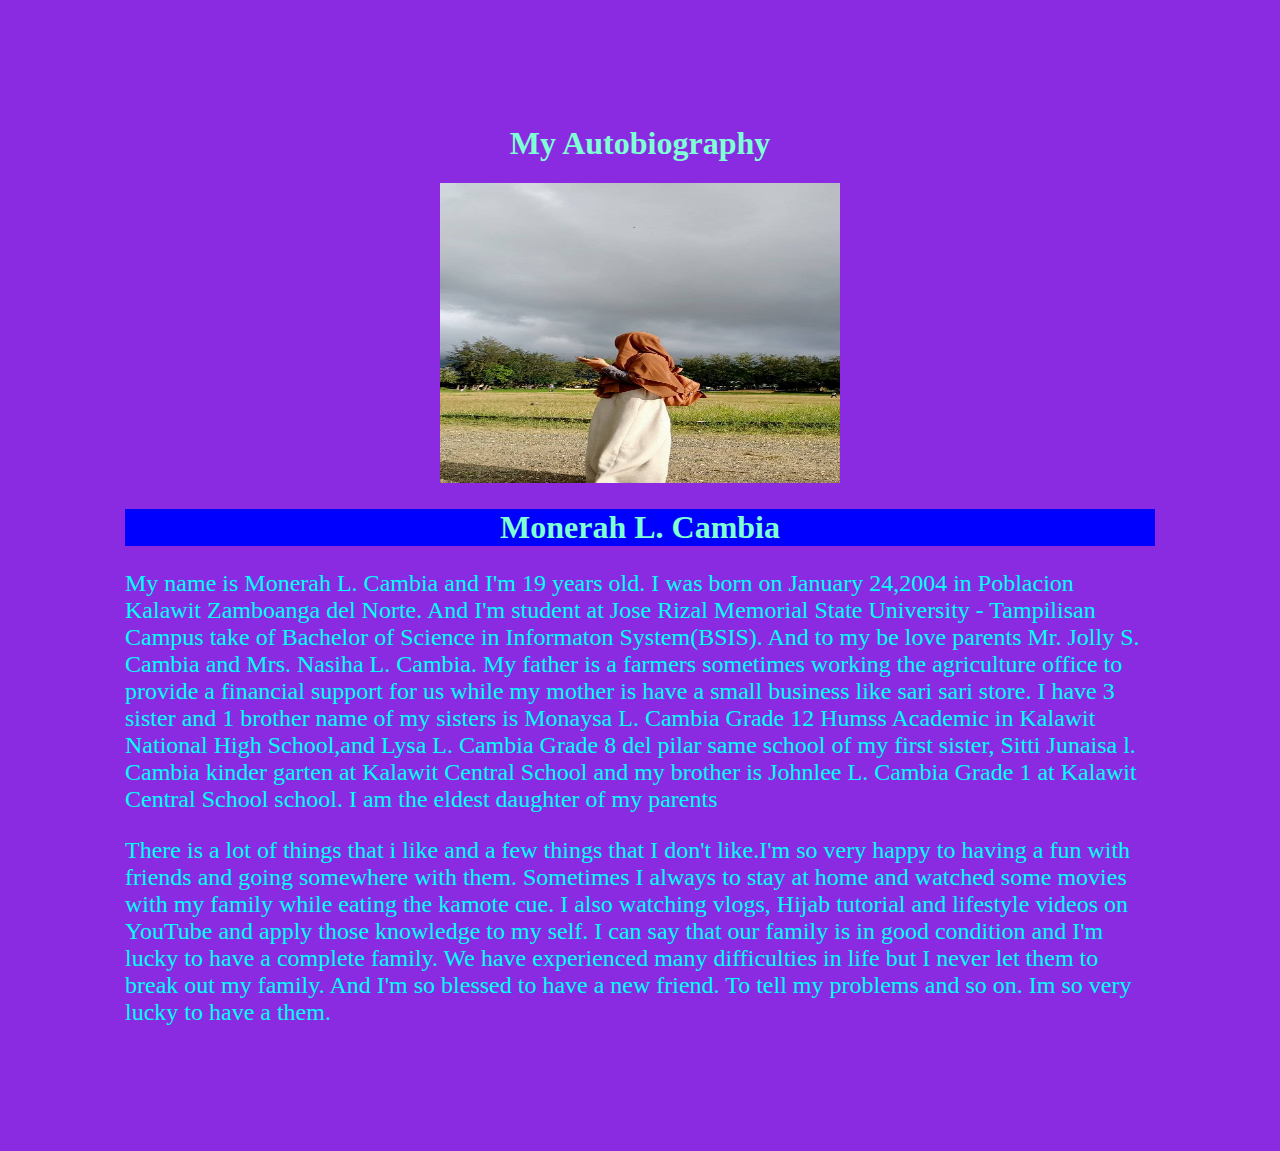
<file: CambiaAutobiography.html>
<!DOCTYPE html>
<html>
<head>

<title>Monerah's Autobiography</title>
</head>
    <h1 style="text-align: center; color: aquamarine; font-family: 'Times New Roman', Times, serif;">My Autobiography</h1>
</head>


<body style="background-color: blueviolet; margin: 125px">
    <center><img src="kalasahanku.jpg" width="400px" height="300px"></center> 


    <h1 style="text-align: center; color: aquamarine; background-color: blue;">Monerah L. Cambia</h1>

    <p style="color: aqua; font-size: 24px;" >
       My name is Monerah L. Cambia and I'm 19 years old. I was born on January 24,2004 in Poblacion Kalawit Zamboanga del Norte. And I'm        student at Jose Rizal Memorial State University - Tampilisan Campus take of Bachelor of Science in Informaton System(BSIS). And to my be love parents Mr. Jolly S. Cambia  and Mrs. Nasiha L. Cambia. My father is a farmers sometimes working the  agriculture office to provide a financial support for us while my mother is have  a small business like  sari sari store. I have 3 sister and 1 brother name of my sisters is Monaysa L. Cambia Grade 12 Humss Academic in Kalawit National High School,and  Lysa L. Cambia Grade 8 del pilar        same  school of my first sister, Sitti Junaisa l. Cambia kinder garten 
       at Kalawit Central School and my brother is Johnlee L. Cambia Grade 1 at Kalawit Central School school. I am the eldest  daughter of my parents
    </p>

    <p style="color: aqua; font-size: 24px;">
     There is a lot of things that i like and a few things that I don't like.I'm so very happy to having a fun with friends and going somewhere with them.            Sometimes I always to stay at home and watched some movies with my family while eating the kamote cue. I also watching vlogs, Hijab tutorial and            lifestyle videos on YouTube and apply those knowledge to my self. I can say that our family is in good condition and I'm lucky to have a complete       family. We have experienced many difficulties in life but I never let them to break out my  family. And I'm so blessed to have a new friend. To tell my       problems and so on. Im so very lucky to have a them.
    </p>

    
</body>
</html>
</file>
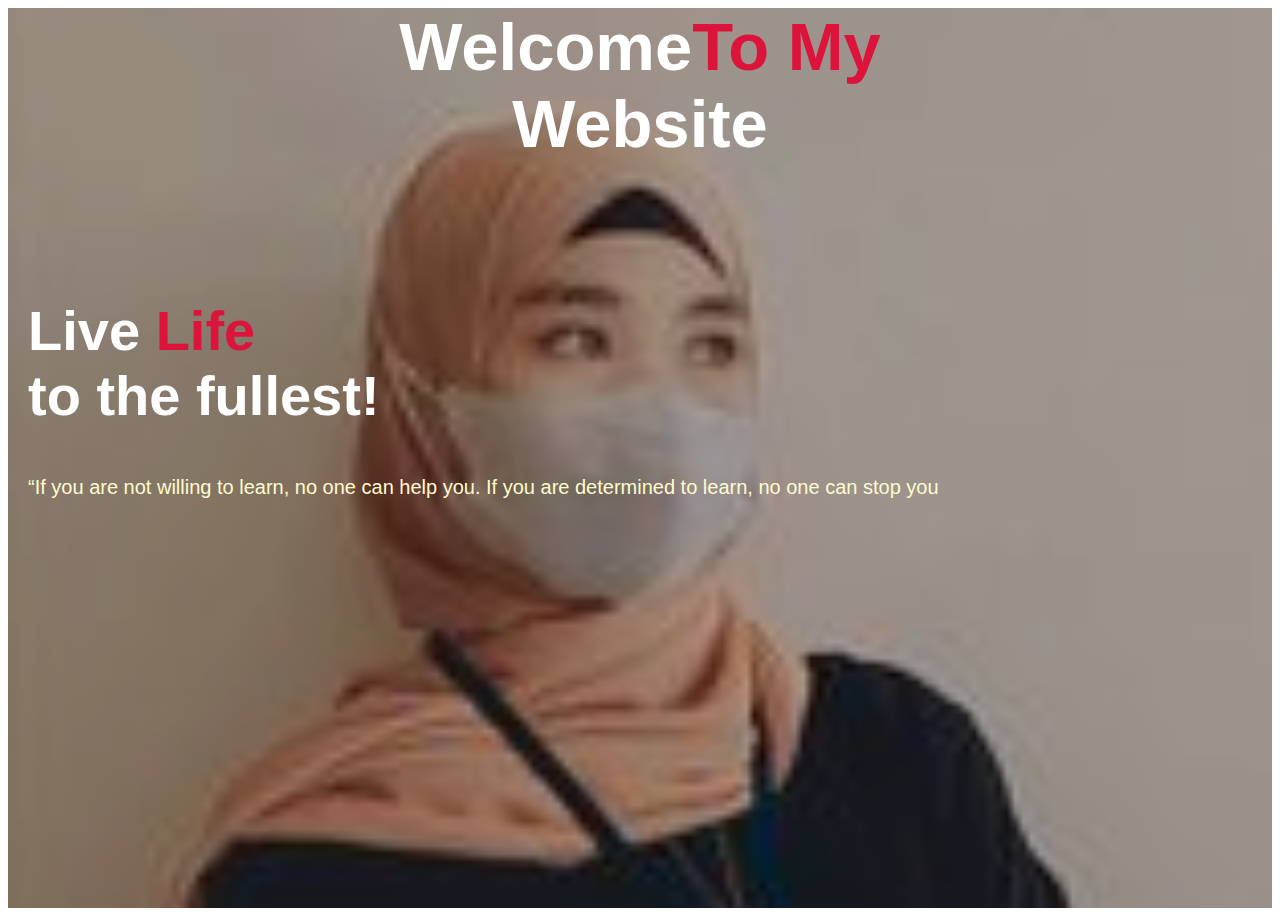
<file: home.html>
<html lang="en">
<head>
    <meta charset="UTF-8">
    <meta name="viewport" content="width=device-width, initial-scale=1.0">
    <title>HOME</title>
</head>
<style>
    .container{
    height: 100vh;
    width: 100%;
    background: linear-gradient(rgba(0,0,0,0.3),rgba(0,0,0,0.3)),url(meng.jpg);
    background-size: cover;
    background-position: center;
    font-family: Arial, Helvetica, sans-serif;
}
.title{
    text-align: center;
    color: #fff;
    font-size: 67px;
    font-weight: 600;
    cursor: pointer;
}
span{
    color: crimson;
}
    .title-1{
    font-size: 56px;
    color: #fff;
    font-weight: 600;
    margin-left: 20px;
}
.home p{
    color: lemonchiffon;
    font-size: 20px;
    padding-top: 10px;
    margin-left: 20px;
}

</style>
<body>
    <div class="container">
        <h1 class="title">Welcome<span>To My</span> <br> Website</h1>
        <br><br><br>    
        <div class="home">
            <h1 class="title-1">Live <span> Life</span> <br> to the fullest!</h1>
            <p>“If you are not willing to learn, no one can help you. If you are determined to learn, no one can stop you</p>
            
        </div>
    </div>
</body>
</html>
</file>
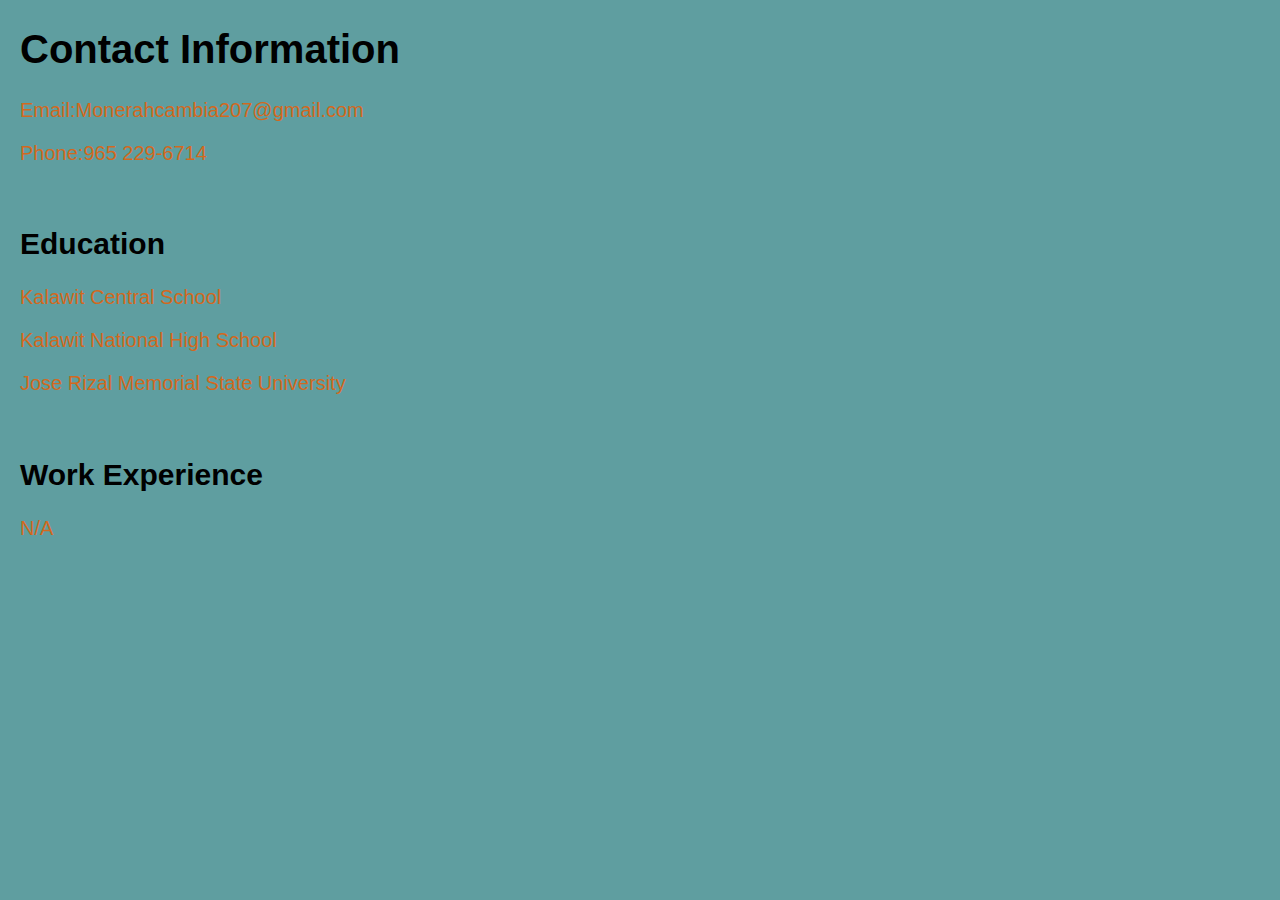
<file: personalinfo.html>
<!DOCTYPE html>
<html>
<head>
  <title>My Personal Info</title>
  <style>
   body {
     font-family:Arial,sans-serif;
     margin-left: 20px;
 
     background-color: cadetblue;
    }
    
    .header {
  
      font-size: 20px;
    }
    .header-1{

      font-size: 20px;
    }
    .header-2{
      font-size: 20px;
    }
    p {
      color:chocolate;
    }
  </style>
  </head>
  <body>
   <section class="header">
      <h1>Contact Information</h2>
      <p>Email:Monerahcambia207@gmail.com</p>
      <p>Phone:965 229-6714</p>
   </section>
   <br>
   <section class="header-1">
     <h2>Education</h2>
     <p>Kalawit Central School</p>
     <p>Kalawit National High School</p>
     <p>Jose Rizal Memorial State University</p>
   </section>
    <br>
   <section class="header-2">
     <h2>Work Experience</h2>
     <p>N/A</p>
   </section>
</body>
</html>
</file>
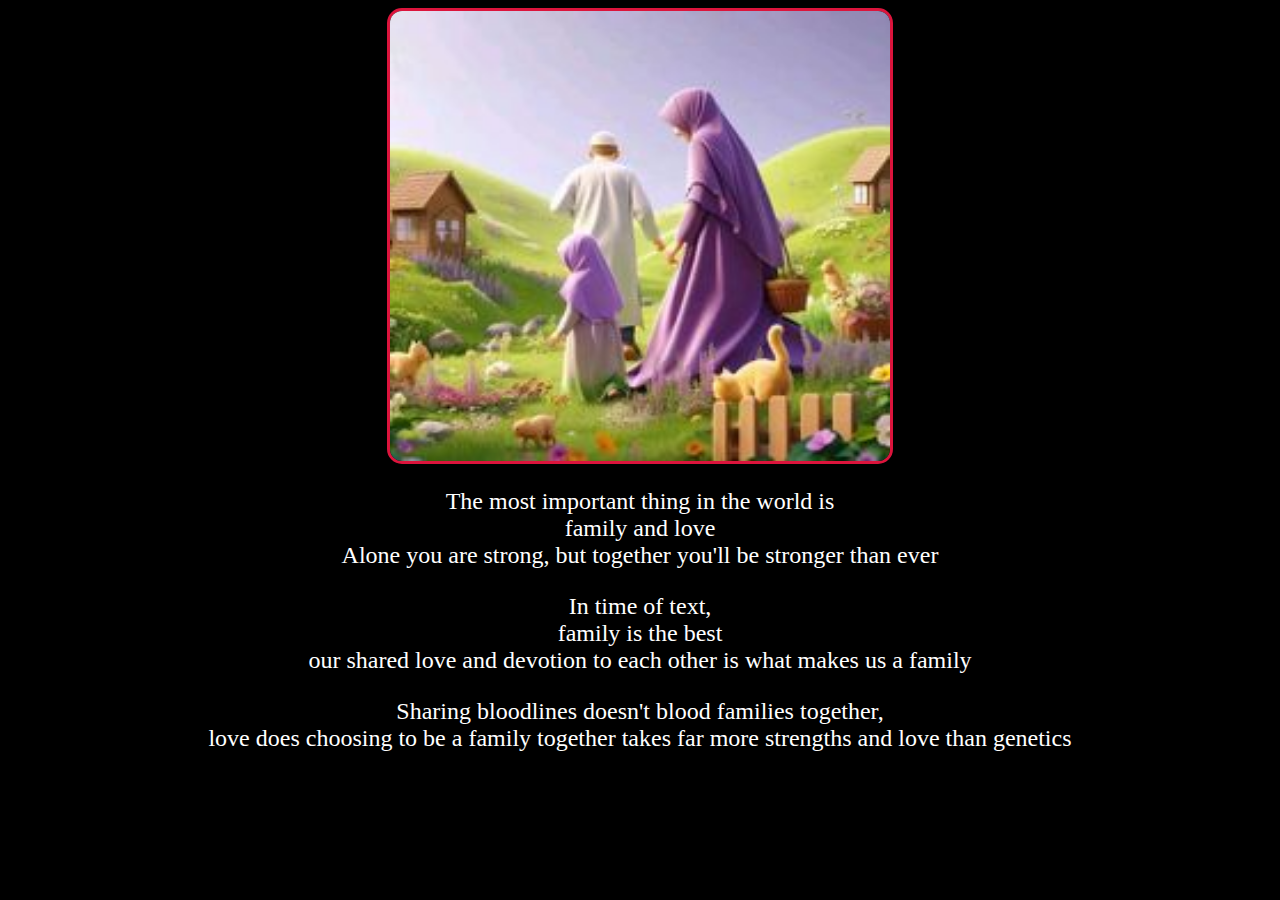
<file: picture.html>
<html lang="en">
<head>
    <meta charset="UTF-8">
    <meta name="viewport" content="width=device-width, initial-scale=1.0">
    <title>Picture</title>
</head>
<style>
    body{
        background-color: black;
    }
    p{
        font-size: 24px;
        text-align: center;
        color: #fff;
    }
    img{
        height: 50vh;
        width: 500px;
        display: block;
        margin-left: auto;
        margin-right: auto;
        border: solid;
        border-radius: 15px;
        border-color: crimson;
    }

</style>
<body background-color:>
    <div class="box">
        <img src="pics.jpg" alt="Picture">
    </div>
    <p>
        The most important thing in the world is <br>family and love <br>
        Alone you are strong, but together you'll be stronger than ever
    </p>
    <p>
        In time of text, <br>family is the best <br>
        our shared love and devotion to each other is what makes us a family
    </p>
    <p>
        Sharing bloodlines doesn't blood families together, <br> love does
        choosing to be a family together takes far more strengths and love
        than genetics
    </p>
    
</body>
</html>
</file>
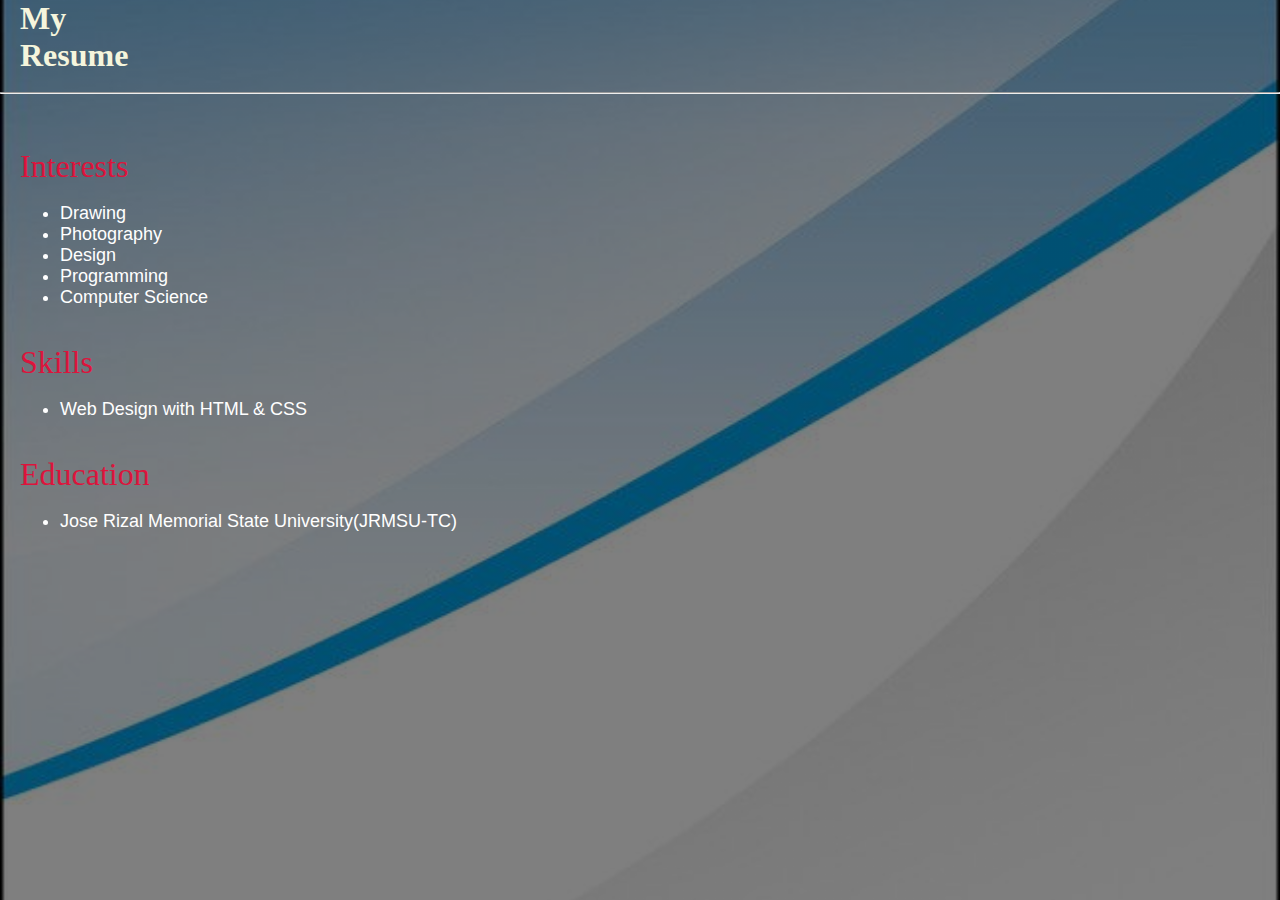
<file: resume.html>
<html lang="en">
<head>
    <meta charset="UTF-8">
    <meta name="viewport" content="width=device-width, initial-scale=1.0">
    <title>My Resume</title>
</head>
<style>
*{
    margin: auto;
    padding: auto;
}
body{
    background: linear-gradient(rgba(0,0,0,0.5),rgba(0,0,0,0.5)),url(poto.jpg);
    background-size: cover;
    background-position: center;
}
.man{
    margin-left: 20px;
    color: #fff;
}
h1{
    margin-left: 20px;
    color: beige;
}
li{
    font-family: Arial, Helvetica, sans-serif;
    font-size: 18px;
}
p,
.head{
    font-size: 32px;
    color: crimson;
}


</style>
<body>
    <h1>My <br> Resume </h1>
    <br>
    <hr />
    <br><br><br>
    <div class="man">
        <p class="head">Interests</p>
        <br>
        <ul>
            <li>Drawing</li>
            <li>Photography</li>
            <li>Design</li>
            <li>Programming</li>
            <li>Computer Science</li>
        </ul>
        <br><br>
        <p class="head">Skills</p>
        <br>
        <ul>
            <li>Web Design with HTML & CSS</li>
        </ul>
        <br><br>
        <p class="head">Education</p>
        <br>
        <ul>

            <li>Jose Rizal Memorial State University(JRMSU-TC)</li>
        </ul>
    </div>
</body>
</html>
</file>
